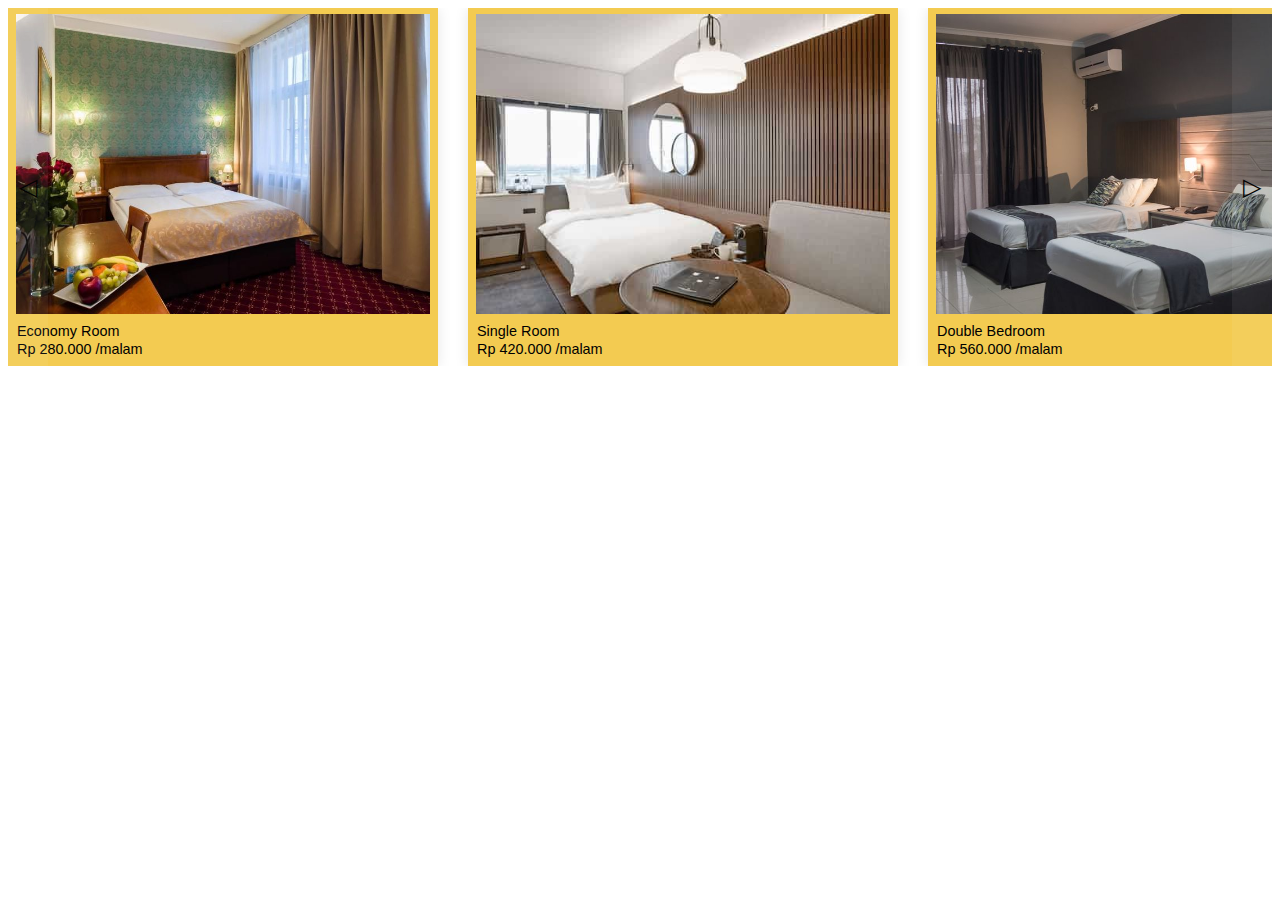
<file: last projek/type kamar.html>
<!DOCTYPE html>
<html lang="en">
<head>
  <meta charset="UTF-8">
  <meta name="viewport" content="width=device-width, initial-scale=1.0">
  <title>Document</title>
</head>
<style>
  .kartu-container {
    position: relative;
    overflow: hidden;
  }

  .kartu {
    display: flex;
    transition: transform 0.5s ease-in-out;
  }

  .card {
    position: relative;
    width: 25.875em;
    height: 18.5em;
    box-shadow: 0px 1px 13px rgba(0,0,0,0.1);
    cursor: pointer;
    transition: all 120ms;
    display: flex;
    align-items: center;
    justify-content: center;
    background: #f3cb51;
    padding: 0.5em;
    padding-bottom: 3.4em;
    margin-right: 30px; /* Mengganti margin-left menjadi margin-right */
  }

  .card::after {
    content: "Add to Cart";
    padding-top: 1.25em;
    padding-left: 1.25em;
    position: absolute;
    left: 0;
    bottom: -60px;
    background: black;
    border-radius: 5px;
    color: #fff;
    height: 2.5em;
    width: 96%;
    transition: all 80ms;
    font-weight: 600;
    text-transform: uppercase;
    opacity: 0;
  }

  .card .title {
    font-family: Arial, Helvetica, sans-serif;
    font-size: 0.9em;
    position: absolute;
    left: 0.625em;
    bottom: 1.875em;
    font-weight: 400;
    color: #000;
  }

  .card .price {
    font-family: Impact, Haettenschweiler, 'Arial Narrow Bold', sans-serif;
    font-size: 0.9em;
    position: absolute;
    left: 0.625em;
    bottom: 0.625em;
    color: #000;
  }

  .card:hover::after {
    bottom: 0;
    opacity: 1;
  }

  .card:active {
    transform: scale(0.98);
  }

  .card:active::after {
    content: "Added !";
    height: 3.125em;
  }

  .text {
    max-width: 55px;
  }

  .image {
    background: rgb(241, 241, 241);
    width: 420px;
    height: 300px;
    display: grid;
    place-items: center;
    overflow: hidden; 
  }

  .image img {
    width: 100%;
    height: 100%;
    object-fit: cover;
  }

.slide-button {
  position: absolute;
  top: 50%;
  transform: translateY(-50%);
  width: 40px;
  height: 100%;
  background-color: rgba(255, 255, 255, 0.062); /* Warna latar belakang dengan transparansi */
  color: #030303;
  font-size: 24px;
  display: flex;
  align-items: center;
  justify-content: center;
  cursor: pointer;
  border: none;
  outline: none;
  z-index: 1;
  transition: background-color 0.3s ease; /* Efek transisi warna latar belakang */
}
  .slide-button.left {
    left: 0;
  }

  .slide-button.right {
    right: 0;
  }
</style>
<body>
  <div class="kartu-container">
    <div class="kartu">
      <div class="card">
        <div class="image"><img src="img/Double Economy Room.jpeg" alt=""></div>
        <span class="title">Economy Room</span>
        <span class="price"> Rp 280.000 /malam</span>
      </div>
      <div class="card">
        <div class="image"><img src="img/single room.jpeg" alt=""></div>
        <span class="title">Single Room</span>
        <span class="price">Rp 420.000 /malam</span>
      </div>
      <div class="card">
        <div class="image"><img src="img/double bedroom.jpeg" alt=""></div>
        <span class="title">Double Bedroom</span>
        <span class="price">Rp 560.000 /malam</span>
      </div>
      <div class="card">
        <div class="image"><img src="img/family.jpeg" alt=""></div>
        <span class="title">Family Room</span>
        <span class="price">Rp 1.680.000 /malam</span>
      </div>
      <div class="card">
        <div class="image"><img src="img/suite.jpeg" alt=""></div>
        <span class="title">Suite Room</span>
        <span class="price">Rp 2.100.000 /malam</span>
      </div>
    </div>

    <button class="slide-button left" onclick="scrollCards(-1)">&#9665;</button>
    <button class="slide-button right" onclick="scrollCards(1)">&#9655;</button>
  </div>

  <script>
    let currentIndex = 0;

    function scrollCards(direction) {
      const kartu = document.querySelector('.kartu');
      const cardWidth = document.querySelector('.card').offsetWidth;
      const maxIndex = Math.floor(kartu.scrollWidth / cardWidth) - 1;

      currentIndex = Math.max(0, Math.min(currentIndex + direction, maxIndex));

      kartu.style.transform = `translateX(${-currentIndex * cardWidth}px)`;
    }
  </script>
</body>
</html>
</file>
